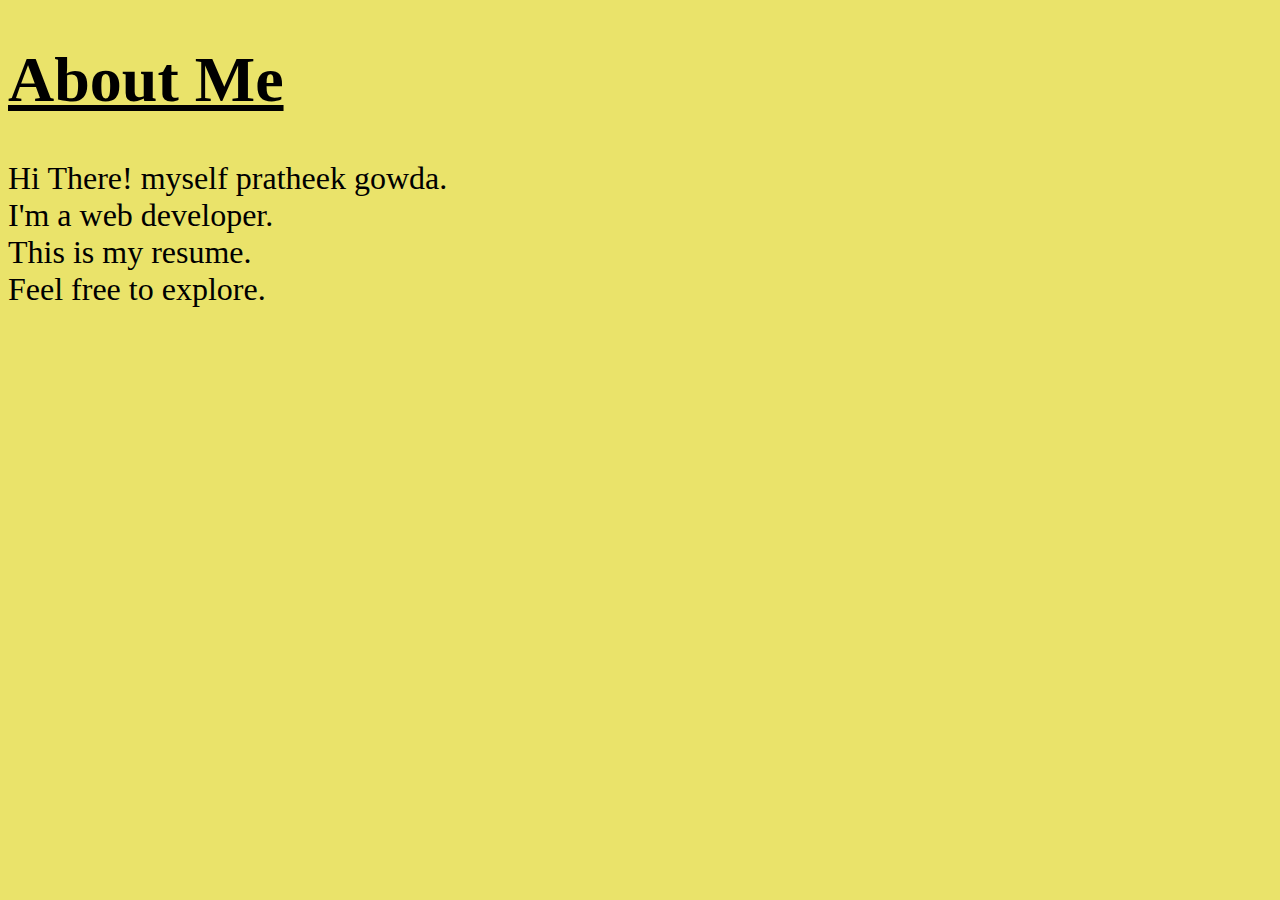
<file: about.html>
<!DOCTYPE html>
<html lang="en">
  <head>
    <meta charset="UTF-8" />
    <meta http-equiv="X-UA-Compatible" content="IE=edge" />
    <meta name="viewport" content="width=device-width, initial-scale=1.0" />
    <title>About</title>
  </head>
  <body style="background-color: #eae36a">
    <h1 style="font-size: 4rem"><u>About Me</u></h1>
    <p style="font-size: 2rem">
      Hi There! myself pratheek gowda.<br />
      I'm a web developer.<br />
      This is my resume.<br />
      Feel free to explore.
    </p>
  </body>
</html>
</file>
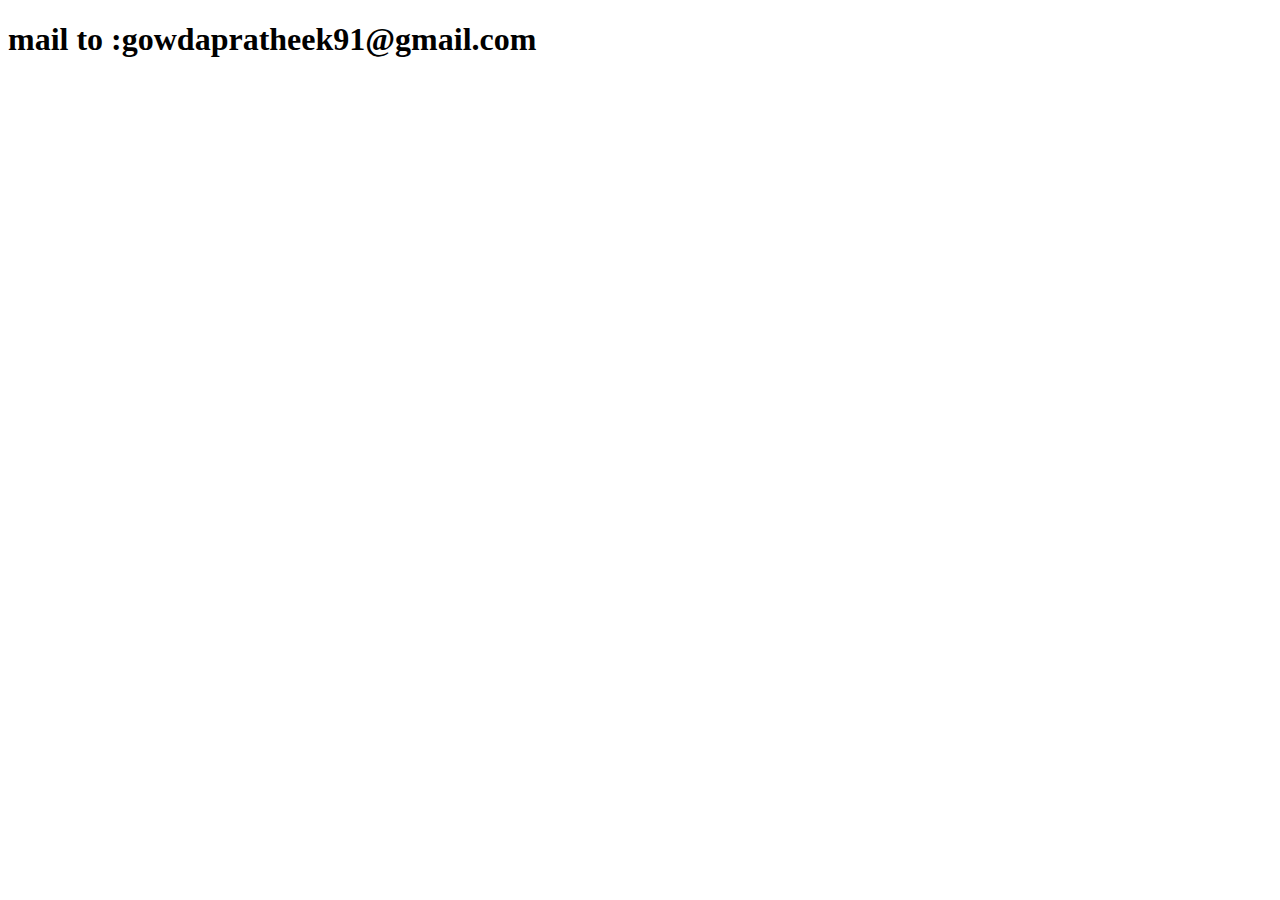
<file: contact.html>
<!DOCTYPE html>
<html lang="en">
  <head>
    <meta charset="UTF-8" />
    <meta http-equiv="X-UA-Compatible" content="IE=edge" />
    <meta name="viewport" content="width=device-width, initial-scale=1.0" />
    <title>Document</title>
  </head>
  <body>
    <h1>mail to :gowdapratheek91@gmail.com</h1>
  </body>
</html>
</file>
